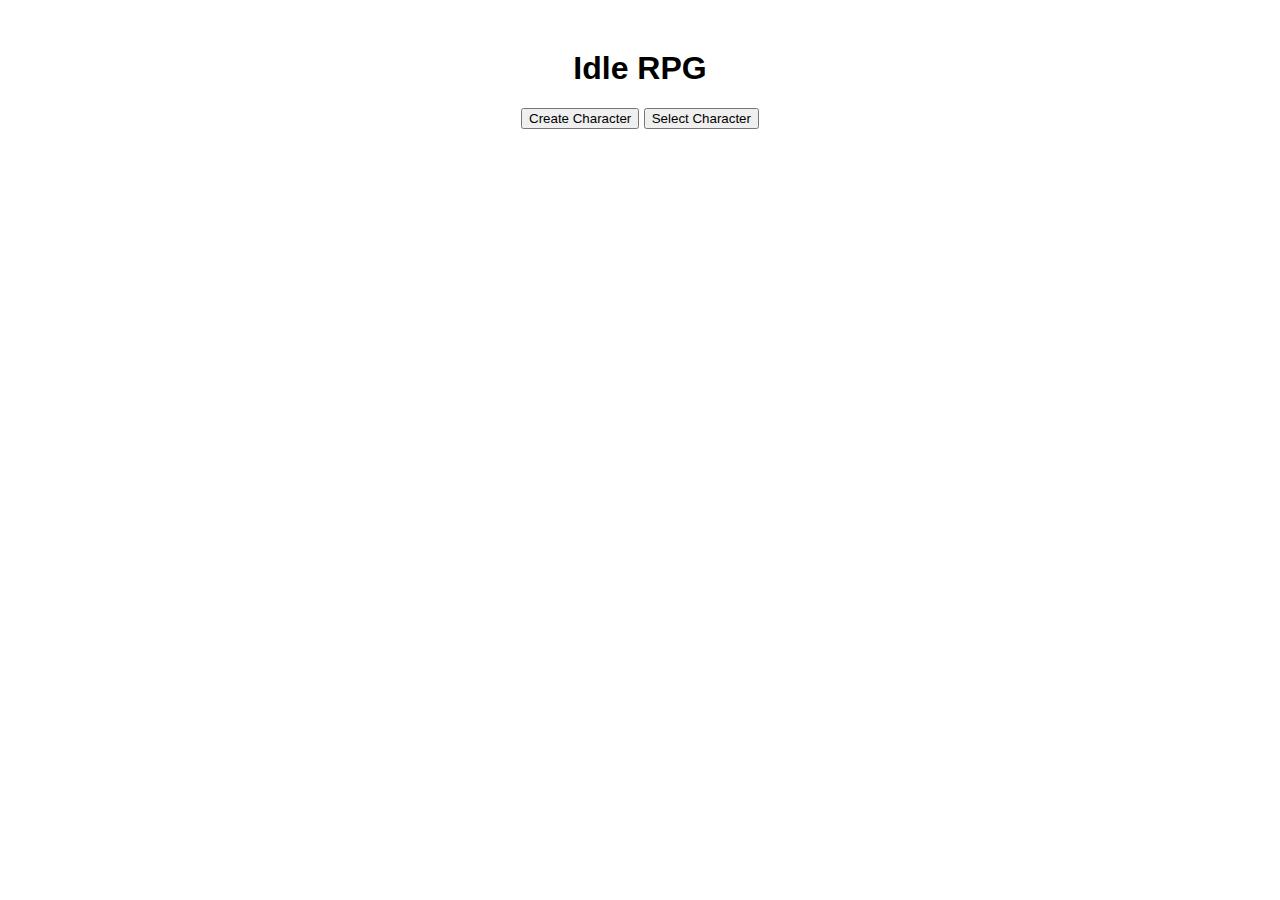
<file: index.html>
<!DOCTYPE html>
<html lang="en">
<head>
    <meta charset="UTF-8">
    <meta name="viewport" content="width=device-width, initial-scale=1.0">
    <title>Idle RPG</title>
    <link rel="stylesheet" href="css/styles.css">
</head>
<body>
    <div id="main-menu">
        <h1>Idle RPG</h1>
        <button onclick="showCharacterCreation()">Create Character</button>
        <button onclick="showCharacterSelection()">Select Character</button>
    </div>

    <div id="character-creation" style="display:none;">
        <!-- Character creation form -->
    </div>

    <div id="character-selection" style="display:none;">
        <!-- Character selection list -->
    </div>

    <script src="js/main.js"></script>
</body>
</html>
</file>
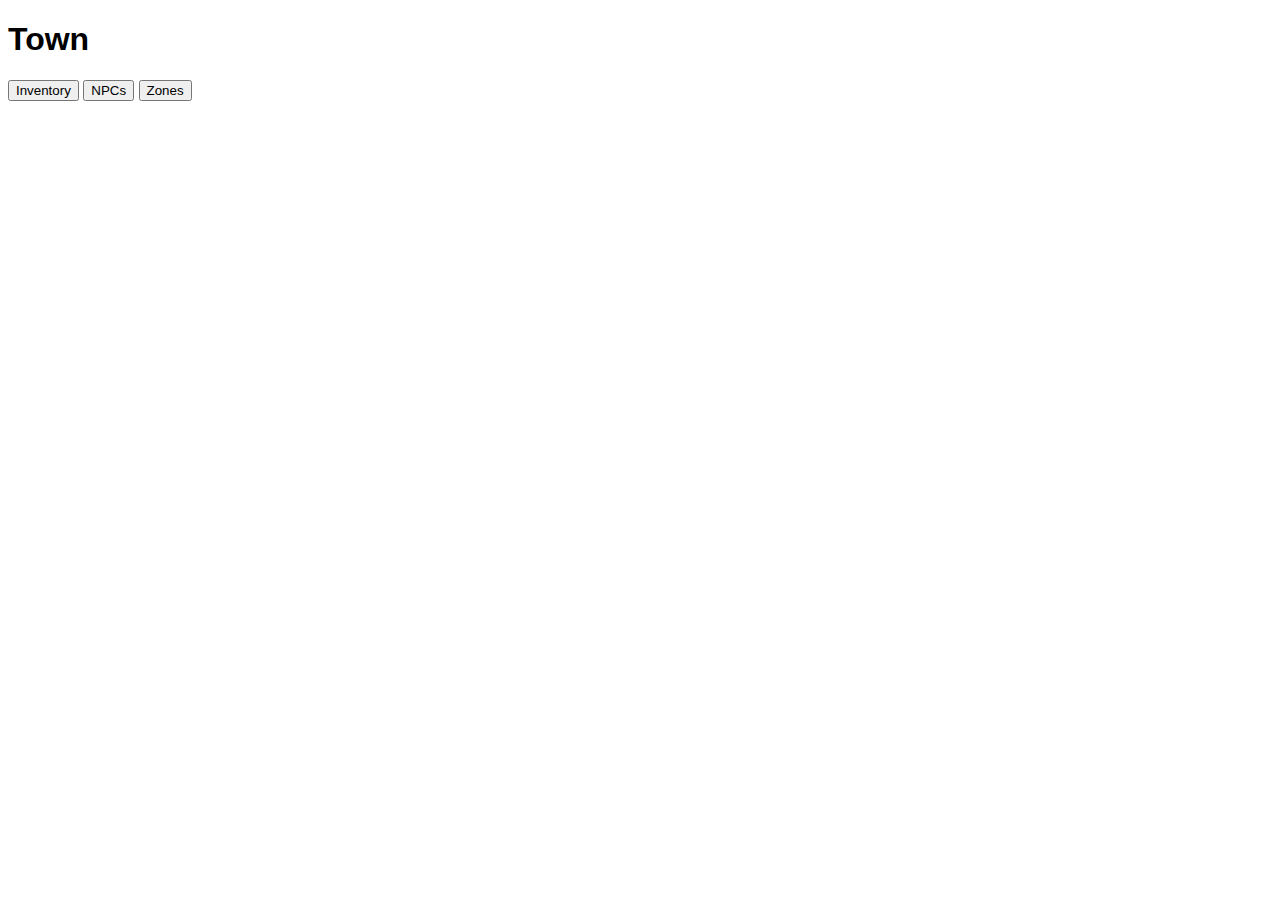
<file: town.html>
<!DOCTYPE html>
<html lang="en">
<head>
    <meta charset="UTF-8">
    <meta name="viewport" content="width=device-width, initial-scale=1.0">
    <title>Town - Idle RPG</title>
    <link rel="stylesheet" href="css/styles.css">
</head>
<body>
    <div id="town">
        <h1>Town</h1>
        <button onclick="goToInventory()">Inventory</button>
        <button onclick="goToNPCs()">NPCs</button>
        <button onclick="goToZones()">Zones</button>
    </div>

    <div id="inventory" style="display:none;">
        <!-- Inventory content -->
    </div>

    <div id="npcs" style="display:none;">
        <!-- NPC interaction content -->
    </div>

    <div id="zones" style="display:none;">
        <!-- Zone selection content -->
    </div>

    <script src="js/town.js"></script>
</body>
</html>
</file>
<file: css/styles.css>
body {
    font-family: Arial, sans-serif;
}

#main-menu, #character-creation, #character-selection {
    text-align: center;
    margin-top: 50px;
}
</file>
